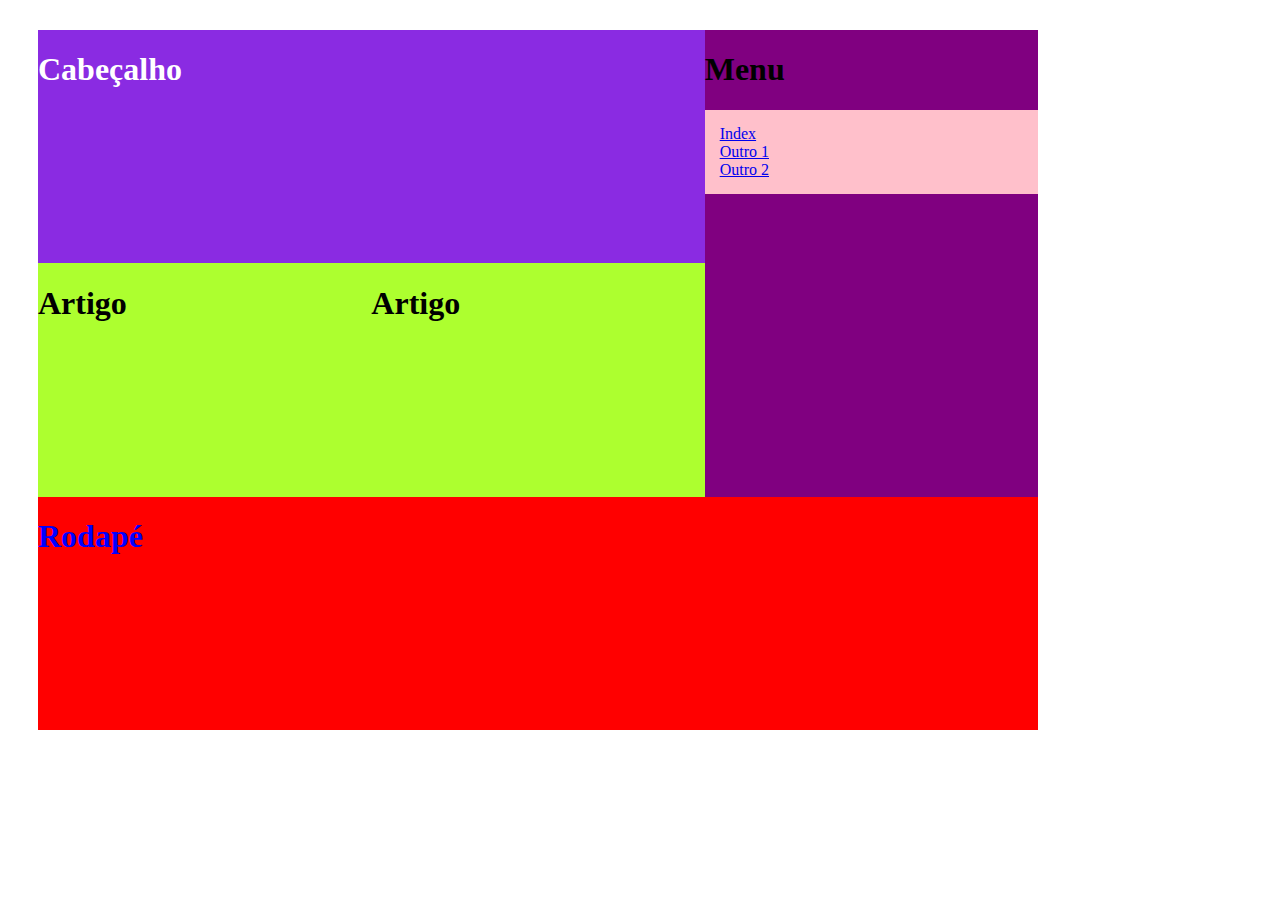
<file: index.html>
<!DOCTYPE html>
<html>
    <head>
        <title>Index</title>
        <link rel="stylesheet" href="/css/estilo.css">
    </head>
    <body>
        <div class="caixa0">
            <div class="caixa1">
                <div class="caixa3">
                    <div class="caixaCabecalho">
                        <h1>Cabeçalho</h1>
                    </div>
                    <div class="caixa4">
                        <div class="caixaArtigo">
                            <h1>Artigo</h1>
                        </div>
                        <div class="caixaArtigo">
                            <h1>Artigo</h1>
                        </div>
                    </div>
                </div>
                <div class="caixaMenu">
                    <h1>Menu</h1>
                    <ul id="itemMenu">
                        <li><a href="/index.html">Index</a></li>
                        <li><a href="/pagina1.html">Outro 1</a></li>
                        <li><a href="/pagina2.html">Outro 2</a></li>
                    </ul>
                </div>
            </div>
            <div class="caixa2">
                <h1>Rodapé</h1>
            </div>
        </div>
    </body>
</html>
</file>
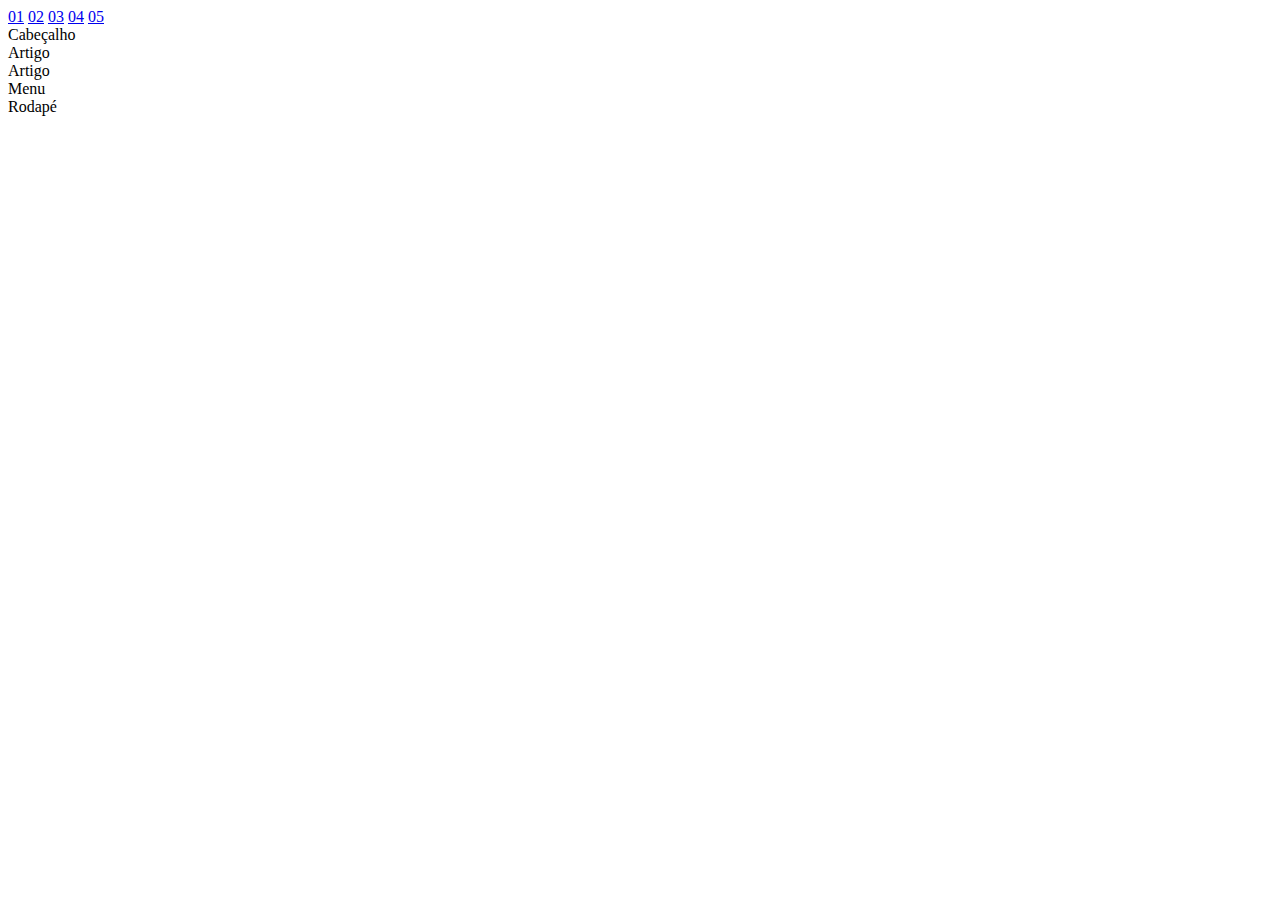
<file: layout3.html>
<!DOCTYPE html>
<html lang="pt-br">
<head>
    <meta charset="UTF-8">
    <meta name="viewport" content="width=device-width, initial-scale=1.0">
    <title>pagina3</title>
    <link rel="stylesheet" href="css/estilo.css">
</head>
<body>
    <!-- Menu de Navegação -->
    <nav>
        <a href="index.html">01</a>
        <a href="pagina2.html">02</a>
        <a href="pagina3.html">03</a>
        <a href="#">04</a>
        <a href="#">05</a>
    </nav>

    <!-- Estrutura Principal -->
    <div class="container">
        <header class="header">Cabeçalho</header>
        <section class="content">
            <article>Artigo</article>
            <article>Artigo</article>
        </section>
        <aside class="menu">Menu</aside>
        <footer class="footer">Rodapé</footer>
    </div>
</body>
</html>
</file>
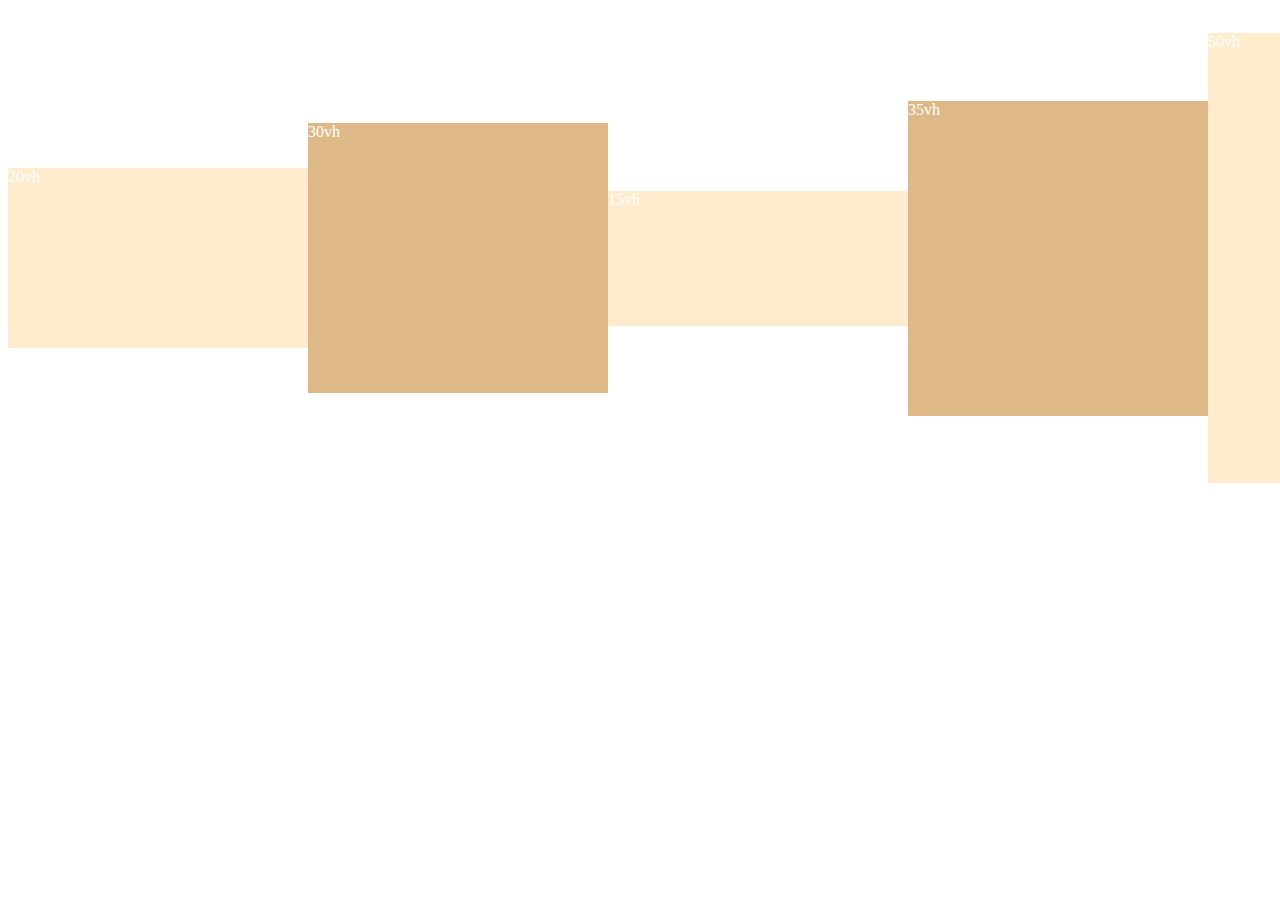
<file: pagina1.html>
<!DOCTYPE html>
<html>
    <head>
        <title>Outro 1</title>
        <link rel="stylesheet" href="/css/estilo.css">
    </head>
    <body>
        <div class="box0">
            <div class="box1">20vh</div>
            <div class="box2">30vh</div>
            <div class="box3">15vh</div>
            <div class="box4">35vh</div>
            <div class="box5">50vh</div>
            <div class="box6">
                <p>20vh</p>
                <ul>
                    <li><a href="/index.html">Index</a></li>
                    <li><a href="/pagina1.html">Outro 1</a></li>
                    <li><a href="/pagina2.html">Outro 2</a></li>
                </ul>
            </div>
        </div>
    </body>
</html>
</file>
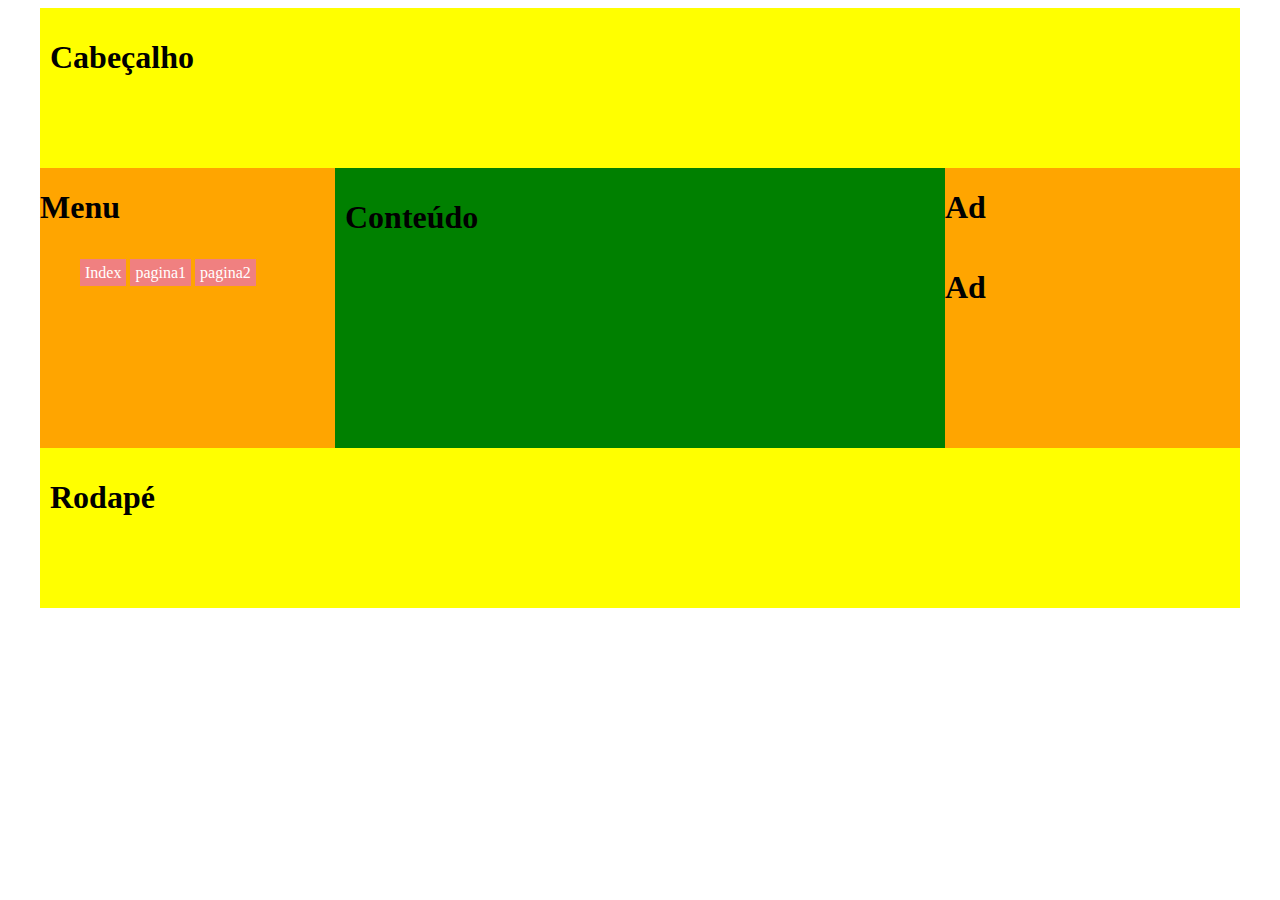
<file: pagina2.html>
<!DOCTYPE html>
<html>
    <head>
        <meta charset="UTF-8"/>
        <meta name="viewport" content="width=device-width, initial-scale=1.0" />
        <title>Index Um</title>
        <link rel="stylesheet" href="/css/estilo.css">
    </head>

    <body>
        <div class="container1">
            <div class="container2">
                <h1>Cabeçalho</h1>
            </div>
            <div class="container3">
                <div class="containerMenu">
                    <h1>Menu</h1>
                    <div class="containerItem">
                        <ul>
                            <li><a href="/index.html">Index</a></li>
                            <li><a href="/pagina1.html">pagina1</a></li>
                            <li><a href="/pagina2.html">pagina2</a></li>
                        </ul>
                    </div>
                </div>
                <div class="container5">
                    <h1>Conteúdo</h1>
                </div>
                <div class="containerAd">
                    <h1>Ad</h1>
                    <h1>Ad</h1>
                </div>
            </div>
            <div class="container2">
                <h1>Rodapé</h1>
            </div>
        </div>
    </body>
</html>
</file>
<file: css/estilo.css>
.caixa0 {
  height: 700px;
  width: 1000px;
  margin: 30px;
  display: flex;
  flex-direction: column;
}

.caixa1 {
  flex: 2;
  display: flex;
  flex-direction: row;
}

.caixa2 {
  flex: 1;
  background-color:red;
  color: blue;
}

.caixaMenu {
  flex: 1;
  background-color: purple;
  display: column;
}

#itemMenu {
  background-color: pink;
  padding: 15px;
  list-style-type: none;
  text-decoration: dotted solid white;
}

.caixa3 {
  flex: 2;
  display: flex;
  flex-direction: column;
}

.caixaCabecalho {
  background-color: blueviolet;
  color: white;
  flex: 1;
}

.caixa4 {
  display: flex;
  flex-direction: row;
  flex: 1;
}

.caixaArtigo {
  background-color: greenyellow;
  flex: 1;
}

.box0 {
  height: 500px;
  width: 200vh;
  display: flex;
  flex-direction: row;
  align-items: center;
}

.box1 {
  height: 20vh;
  flex: 1;
  background-color: blanchedalmond;
  color: white;
}

.box2 {
  height: 30vh;
  flex: 1;
  background-color: burlywood;
  color: white;
}

.box3 {
  height: 15vh;
  flex: 1;
  background-color: blanchedalmond;
  color: white;
}

.box4 {
  height: 35vh;
  background-color: burlywood;
  flex: 1;
  color: white;
}

.box5 {
  height: 50vh;
  background-color: blanchedalmond;
  color: white;
  flex: 1;
}

.box6 {
  height: 20vh;
  background-color: burlywood;
  flex: 1;
  color: white;
}

.container1 {
  display: flex;
  margin: 0 auto;
  height:600px;
  width: 1200px;
  flex-direction: column;
}

.container2 {
  display: flex;
  flex: 1;
  background-color: yellow;
  padding: 10px;
}

.container2 h1{
  color: black;
}

.container3 {
  display: flex;
  flex: 2;
  flex-direction: row;
}

.containerMenu {
  background-color: orange;
  flex: 1;
  display: flex;
  flex-direction: column;
}

.containerItem ul li{
  display: inline;
  list-style-type: none;
  text-decoration: none;
  justify-content: space-around;
  background-color: lightcoral;
  border: 5px solid lightcoral;
}

.containerItem a{
  text-decoration: none;
  color:white;
}

.containerAd {
  display: flex;
  flex-direction: column;
  background-color: orange;
  flex: 1;
}

.container5 {
  display: flex;
  background-color: green;
  flex: 2;
  flex-direction: column;
  padding: 10px;
}
</file>
